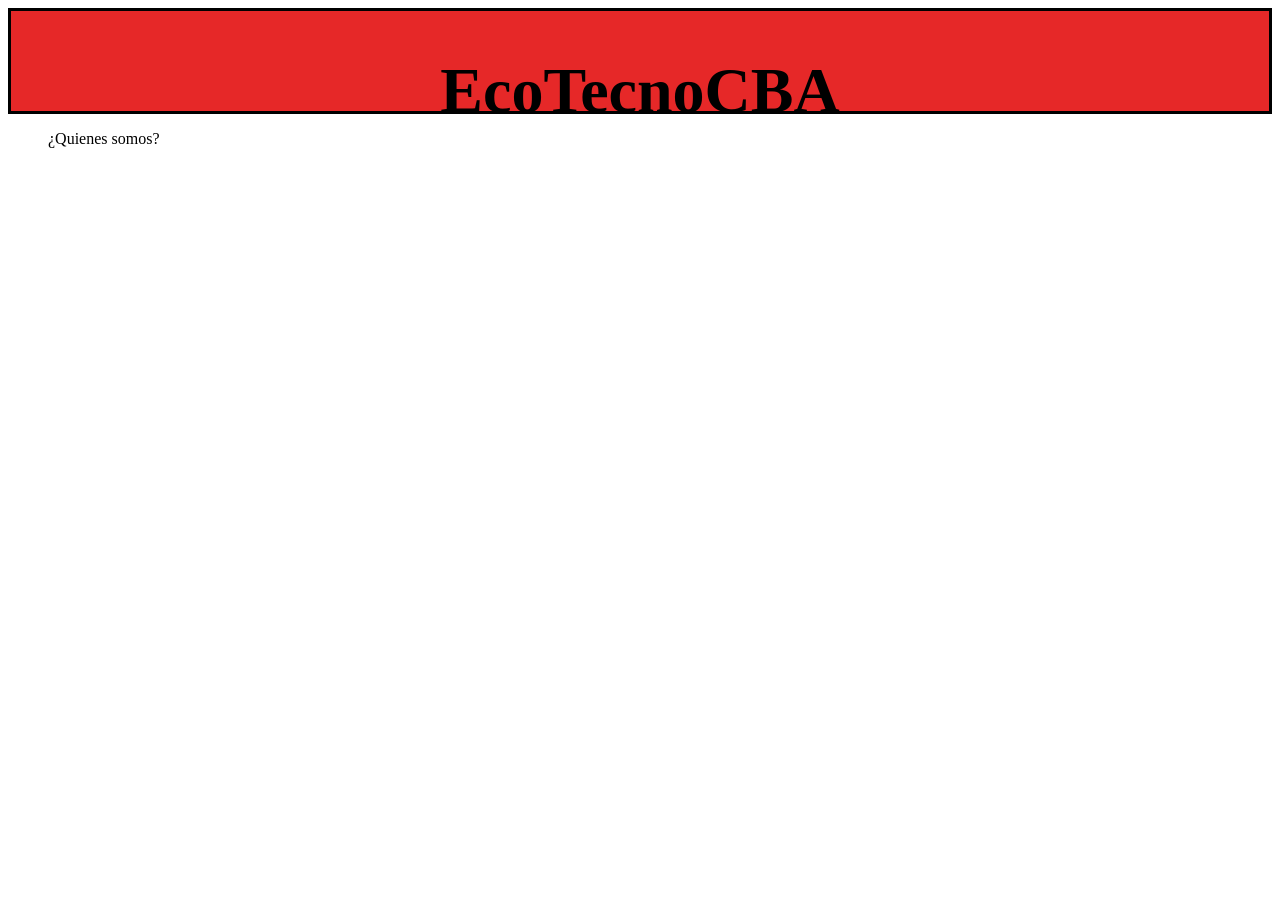
<file: indexecotecno.html>
<!DOCTYPE html>
<html lang="en">
  <head>
    <meta charset="UTF-8" />
    <meta name="viewport" content="width=device-width, initial-scale=1.0" />
    <title>EcoTecnoCBA</title>
    <link rel="stylesheet" href="estiloecotecno.css" />
  </head>
  <body>
    <header>
      <h1>EcoTecnoCBA</h1>
    </header>

    <main>
      <nav>
        <ul>

        </ul>
        <ul>
          <P>¿Quienes somos?</P>
        </ul>
        <ul></ul>
        <ul></ul>
        <ul></ul>
      </nav>
      
    </main>
  </body>
</html>
</file>
<file: estiloecotecno.css>
header {
    background-color: rgb(230, 40, 40);
    height: 100px;
    text-align: center;
    border: solid black 3px;
    font-size: xx-large;
    text-decoration-color: aqua;
    
}
</file>
